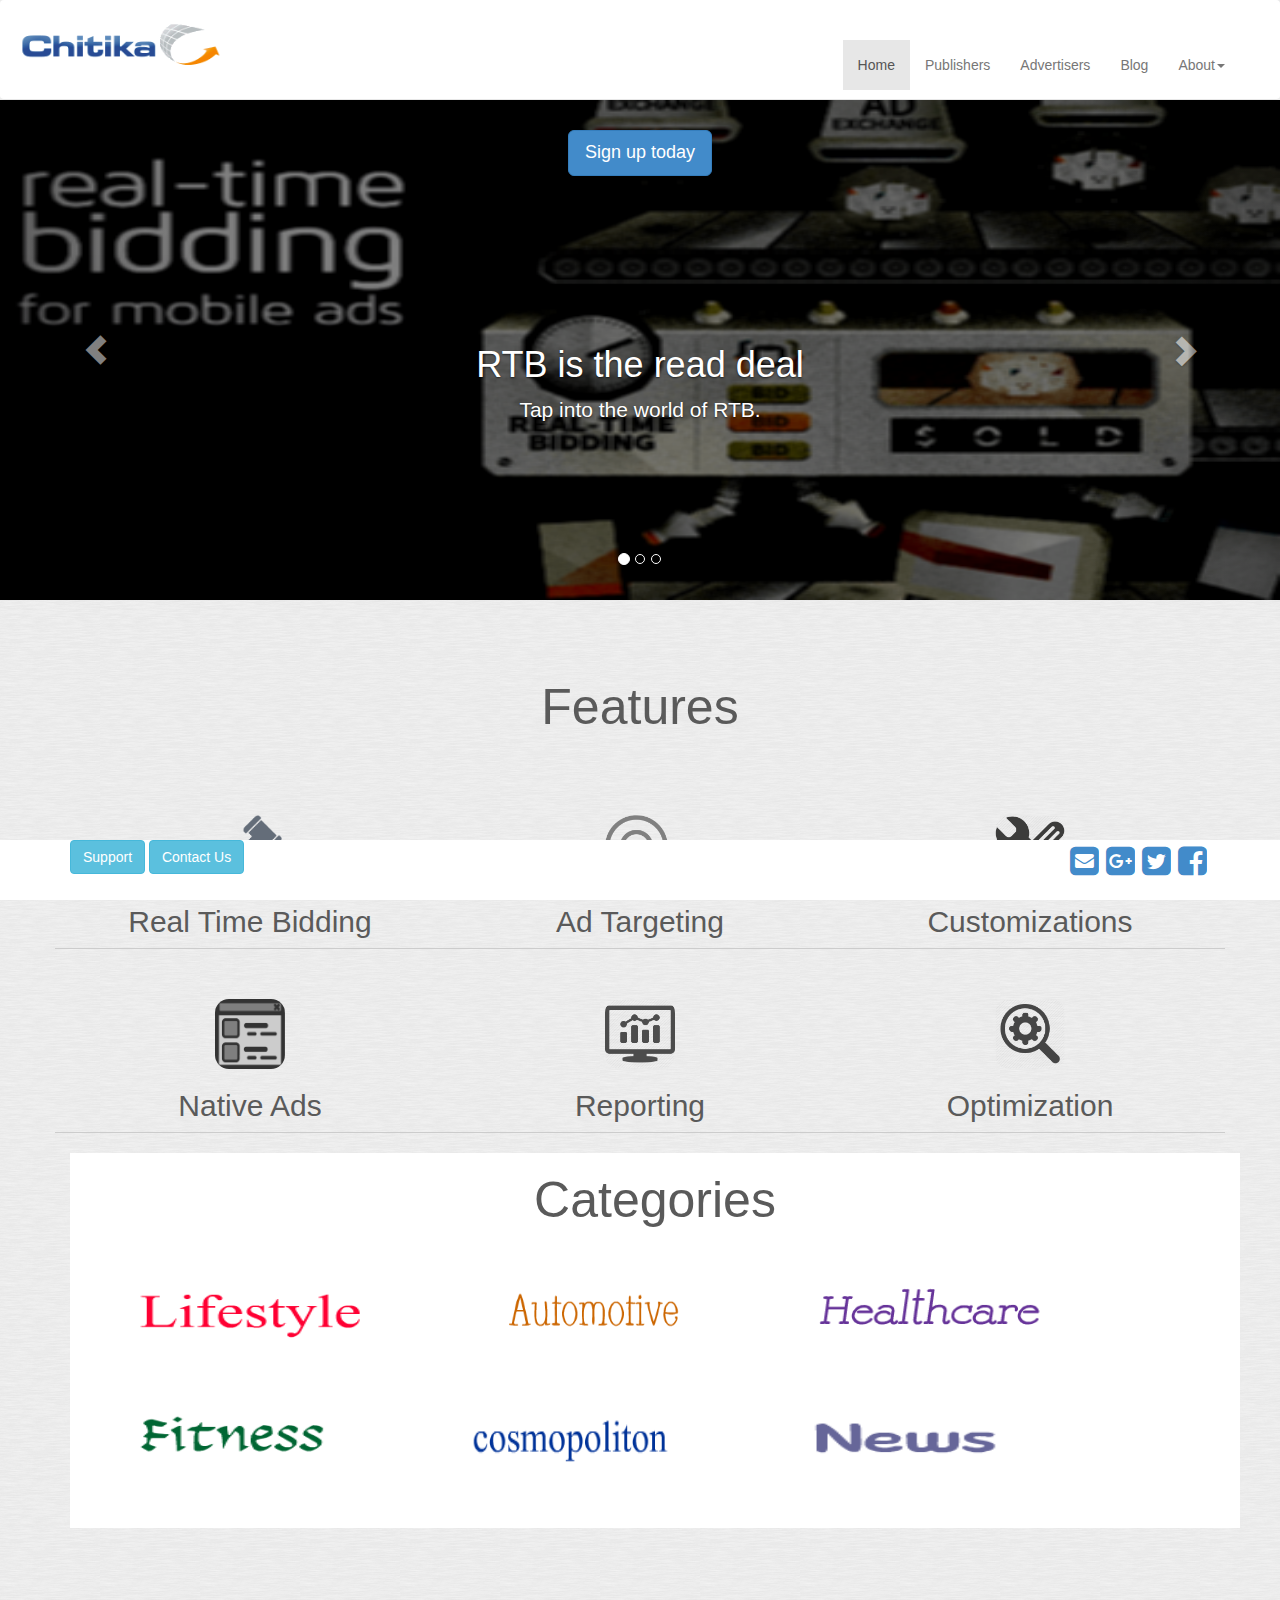
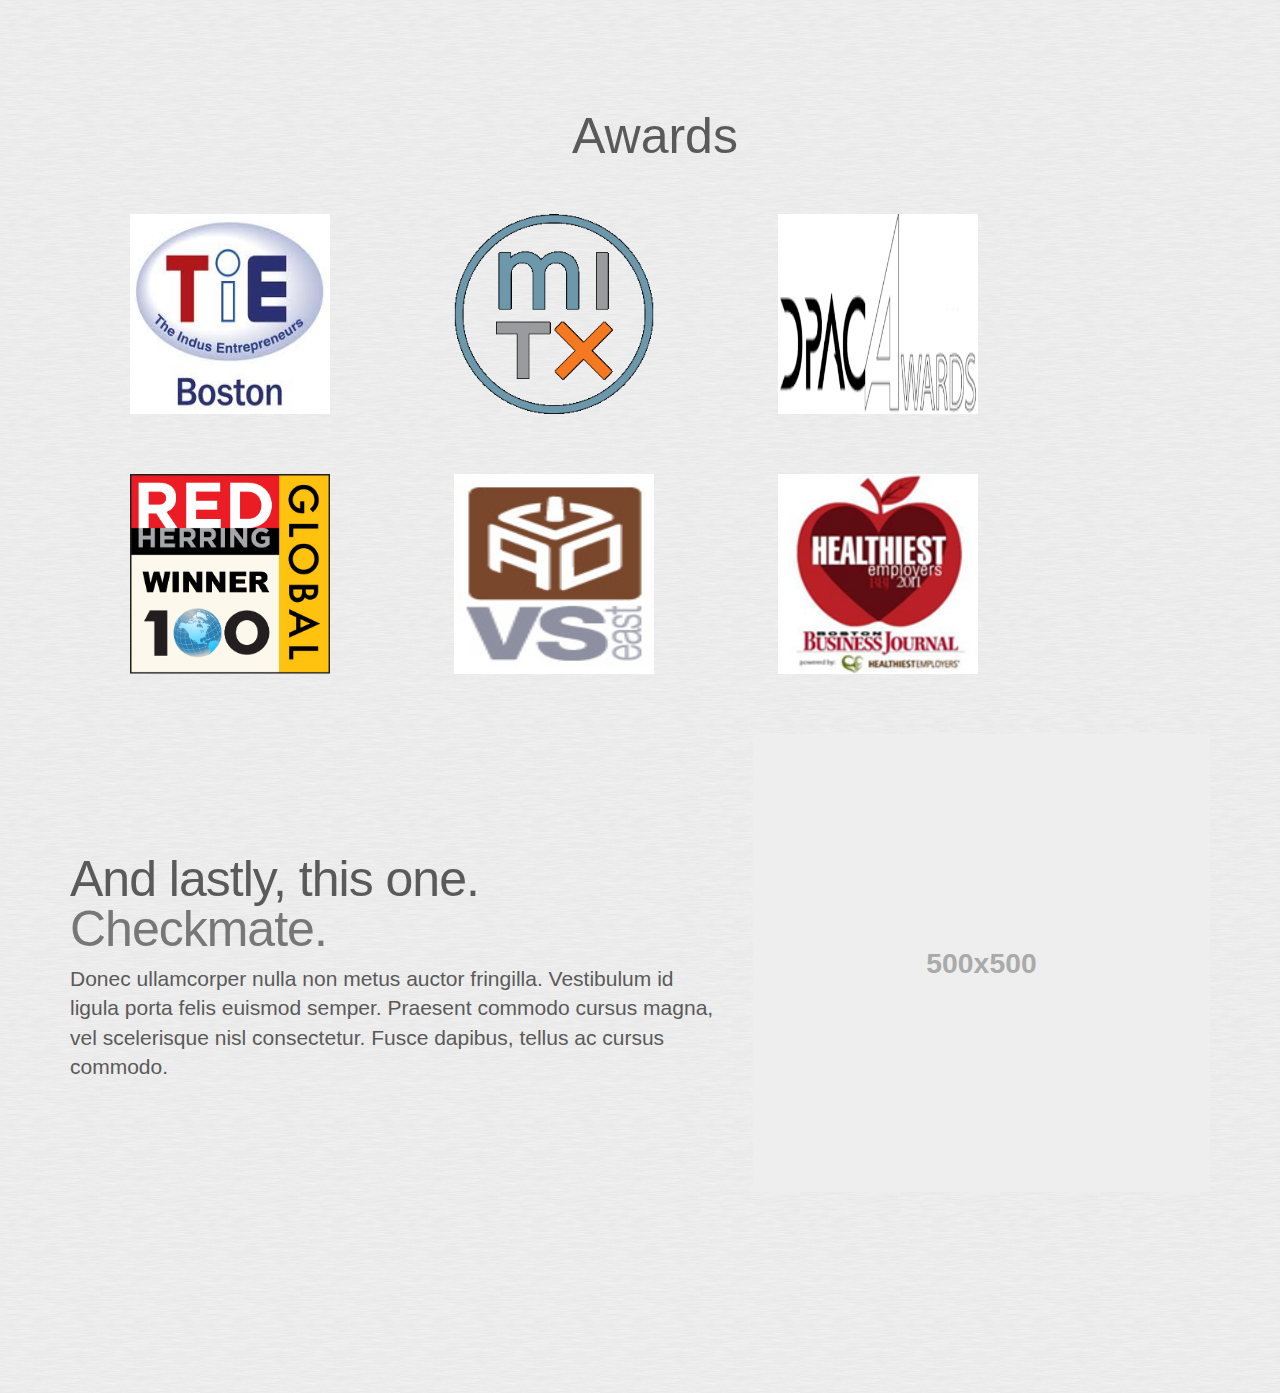
<file: index.html>
<!DOCTYPE html>
<html lang="en">
  <head>
    <meta charset="utf-8">
    <meta http-equiv="X-UA-Compatible" content="IE=edge">
    <meta name="viewport" content="width=device-width, initial-scale=1">
    <meta name="description" content="">
    <meta name="author" content="">
    <link rel="icon" href="favicon.ico">

    <title>Chitika | Online Advertising Network</title>

    <!-- Bootstrap core CSS -->
    <link href="css/bootstrap.min.css" rel="stylesheet">

    <!-- Just for debugging purposes. Don't actually copy these 2 lines! -->
    <!--[if lt IE 9]><script src="../../assets/js/ie8-responsive-file-warning.js"></script><![endif]-->
    <script src="js/ie-emulation-modes-warning.js"></script>

    <!--chitika specific scripts-->	

    <!-- IE10 viewport hack for Surface/desktop Windows 8 bug -->
    <script src="js/ie10-viewport-bug-workaround.js"></script>

    <!-- HTML5 shim and Respond.js IE8 support of HTML5 elements and media queries -->
    <!--[if lt IE 9]>
      <script src="https://oss.maxcdn.com/html5shiv/3.7.2/html5shiv.min.js"></script>
      <script src="https://oss.maxcdn.com/respond/1.4.2/respond.min.js"></script>
    <![endif]-->

    <!-- Custom styles for this template -->
    <link href="carousel.css" rel="stylesheet">
  </head>
<!-- NAVBAR
================================================== -->
  <body>
    <nav class="navbar-wrapper">
      <div class="container">

        <div class="navbar navbar-default navbar-fixed-top" role="navigation">
          <div class="container">
            <div class="navbar-header">
              <button type="button" class="navbar-toggle" data-toggle="collapse" data-target=".navbar-collapse">
                <span class="sr-only">Toggle navigation</span>
                <span class="icon-bar"></span>
                <span class="icon-bar"></span>
                <span class="icon-bar"></span>
              </button>
              <a class="navbar-brand" href="#"><img class="ch_logo" src="img/chitika-www-logo.gif" alt="Chitika | Online Advertising Network"></a>
            </div>
            <div class="navbar-collapse collapse">
              <ul class="nav navbar-nav">
                <li class="active"><a href="#">Home</a></li>
                <li><a href="#publisher">Publishers</a></li>
                <li><a href="#advertisers">Advertisers</a></li>
                <li><a href="#blog">Blog</a></li>
                <li class="dropdown">
                  <a href="#" class="dropdown-toggle" data-toggle="dropdown">About<span class="caret"></span></a>
                  <ul class="dropdown-menu" role="menu">
                    <li><a href="#">Technology</a></li>
                    <li><a href="#">Methodology</a></li>
                    <li><a href="#">Careers</a></li>
                    <li><a href="#">Press Center</a></li>
                    <li><a href="#">Contact Us</a></li>
                  </ul>
                </li>
              </ul>
            </div>
          </div>
        </div>

      </div>
    </nav>


    <!-- Carousel
    ================================================== -->
    <div class="overlay"><a class="btn btn-lg btn-primary" href="#" role="button">Sign up today</a></div>
    <div id="myCarousel" class="carousel slide" data-ride="carousel">
      <!-- Indicators -->
      <ol class="carousel-indicators">
        <li data-target="#myCarousel" data-slide-to="0" class="active"></li>
        <li data-target="#myCarousel" data-slide-to="1"></li>
        <li data-target="#myCarousel" data-slide-to="2"></li>
      </ol>
      <div class="carousel-inner">
        <div class="item active">
          <img src="img/rtb.png" alt="First slide">
          <div class="container">
            <div class="carousel-caption">
              <h1>RTB is the read deal</h1>
              <p>Tap into the world of RTB.</p>
              <p><a class="btn btn-lg btn-primary" href="#" role="button" style="visibility: hidden;">Sign up today</a></p>
            </div>
          </div>
        </div>
        <div class="item">
          <img src="img/10years_seal.png" alt="Second slide">
          <div class="container">
            <div class="carousel-caption">
              <h1>10 years!!.</h1>
              <p>We are a 10+ year old firm, and we get shit done!</p>
              <p><a class="btn btn-lg btn-primary" href="#" role="button" style="visibility: hidden;">Learn more</a></p>
            </div>
          </div>
        </div>
        <div class="item">
          <img src="img/stats.jpg" alt="Third slide">
          <div class="container">
            <div class="carousel-caption">
              <h1>These stats</h1>
              <p>will force you to sign up with us.</p>
              <p><a class="btn btn-lg btn-primary" href="#" role="button" style="visibility: hidden;">Browse gallery</a></p>
            </div>
          </div>
        </div>
      </div>
      <a class="left carousel-control" href="#myCarousel" role="button" data-slide="prev"><span class="glyphicon glyphicon-chevron-left"></span></a>
      <a class="right carousel-control" href="#myCarousel" role="button" data-slide="next"><span class="glyphicon glyphicon-chevron-right"></span></a>
    </div><!-- /.carousel -->



    <!-- Marketing messaging and featurettes
    ================================================== -->
    <!-- Wrap the rest of the page in another container to center all the content. -->

    <div class="container marketing">

      <!-- Three columns of text below the carousel -->
	<h2 class="cent ">Features </h2>
      <div class="row">
        <div class="col-lg-4">
          <img class="img-circle" src="img/featuresicons/RTB.png" alt="Real Time Bidding" style="width: 70px; height: 70px;">
          <h2>Real Time Bidding</h2>
        </div><!-- /.col-lg-4 -->
        <div class="col-lg-4">
          <img class="img-circle" src="img/featuresicons/ad_targeting.png" alt="Targeted Ads" style="width: 70px; height: 70px;">
          <h2>Ad Targeting</h2>
        </div><!-- /.col-lg-4 -->
        <div class="col-lg-4">
          <img class="img-circle" src="img/featuresicons/customization.png" alt="Customizations" style="width: 70px; height: 70px;">
          <h2>Customizations</h2>
        </div><!-- /.col-lg-4 -->
        <div class="col-lg-4">
		<img class="img-circle" src="img/featuresicons/native_ad.png" alt="Native ads" style="width: 70px; height: 70px;">
          <h2>Native Ads</h2>

        </div><!-- /.col-lg-4 -->
        <div class="col-lg-4">
          <img class="img-circle" src="img/featuresicons/Reporting.png" alt="Reporting" style="width: 70px; height: 70px;">
          <h2>Reporting</h2>

        </div><!-- /.col-lg-4 -->

        <div class="col-lg-4">
          <img class="img-circle" src="img/featuresicons/Optimization.png" alt="Optimization" style="width: 70px; height: 70px;">
          <h2>Optimization</h2>

        </div><!-- /.col-lg-4 -->
      </div><!-- /.row -->


      <!-- START THE FEATURETTES -->
	<div class="container categories white_div">
          <h2 class="cent ">Categories </h2>
		<div class="row row-centered">
			<img class="col-centered" src="img/categories/1.png" alt="Yahoo" width="249" height="65">
			<img class="col-centered" src="img/categories/2.png" alt="Elle" width="185" height="65">
			<img class="col-centered" src="img/categories/3.png" alt="Good housekeeping" width="248" height="65">
			<img class="col-centered" src="img/categories/4.png" alt="Forbes" width="212" height="65"> 
			<img class="col-centered" src="img/categories/5.png" alt="Reuters" width="212" height="65">
			<img class="col-centered" src="img/categories/6.png" alt="RoadTrack" width="224" height="65">
		</div>
	</div>

      <hr class="featurette-divider">

	<div class="container categories">
          <h2 class="cent ">Awards </h2>
		<div class="row row-centered">
			<img class="col-centered" src="img/awards/1.png" alt="Yahoo" width="200" height="200">
			<img class="col-centered" src="img/awards/2.gif" alt="Elle" width="200" height="200">
			<img class="col-centered" src="img/awards/3.png" alt="Good housekeeping" width="200" height="200">
			<img class="col-centered" src="img/awards/4.png" alt="Forbes" width="200" height="200"> 
			<img class="col-centered" src="img/awards/5.jpg" alt="Reuters" width="200" height="200">
			<img class="col-centered" src="img/awards/6.jpg" alt="RoadTrack" width="200" height="200">
		</div>
	</div>


      <div class="row featurette" >
        <div class="col-md-7">
          <h2 class="featurette-heading">And lastly, this one. <span class="text-muted">Checkmate.</span></h2>
          <p class="lead">Donec ullamcorper nulla non metus auctor fringilla. Vestibulum id ligula porta felis euismod semper. Praesent commodo cursus magna, vel scelerisque nisl consectetur. Fusce dapibus, tellus ac cursus commodo.</p>
        </div>
        <div class="col-md-5">
          <img class="featurette-image img-responsive" data-src="holder.js/500x500/auto" alt="Generic placeholder image">
        </div>
      </div>

      <hr class="featurette-divider">

      <!-- /END THE FEATURETTES -->





    </div><!-- /.container -->

      <!-- FOOTER -->
<link href="//maxcdn.bootstrapcdn.com/font-awesome/4.1.0/css/font-awesome.min.css" rel="stylesheet">
<link href="https://maxcdn.bootstrapcdn.com/bootstrap/3.3.5/css/bootstrap.min.css" rel="stylesheet" integrity="sha256-MfvZlkHCEqatNoGiOXveE8FIwMzZg4W85qfrfIFBfYc= sha512-dTfge/zgoMYpP7QbHy4gWMEGsbsdZeCXz7irItjcC3sPUFtf0kuFbDz/ixG7ArTxmDjLXDmezHubeNikyKGVyQ==" crossorigin="anonymous">

    <div class="footer">
      <div class="container">
		<button type="button" class="btn btn-info">Support</button>
		<button type="button" class="btn btn-info">Contact Us</button>


		        <a style="float:right;" href="https://www.facebook.com/bootsnipp"><i id="social-fb" class="fa fa-facebook-square fa-3x social"></i></a>
			    <a style="float:right;" href="https://twitter.com/bootsnipp"><i id="social-tw" class="fa fa-twitter-square fa-3x social"></i></a>
			    <a style="float:right;" href="https://plus.google.com/+Bootsnipp-page"><i id="social-gp" class="fa fa-google-plus-square fa-3x social"></i></a>
			    <a style="float:right;" href="mailto:bootsnipp@gmail.com"><i id="social-em" class="fa fa-envelope-square fa-3x social"></i></a>


      </div>
    </div>



    <!-- Bootstrap core JavaScript
    ================================================== -->
    <!-- Placed at the end of the document so the pages load faster -->
    <script src="https://ajax.googleapis.com/ajax/libs/jquery/1.11.1/jquery.min.js"></script>
    <script src="js/bootstrap.min.js"></script>
    <script src="js/docs.min.js"></script>
    <script src="js/carousel.js"></script>
  </body>
</html>
</file>
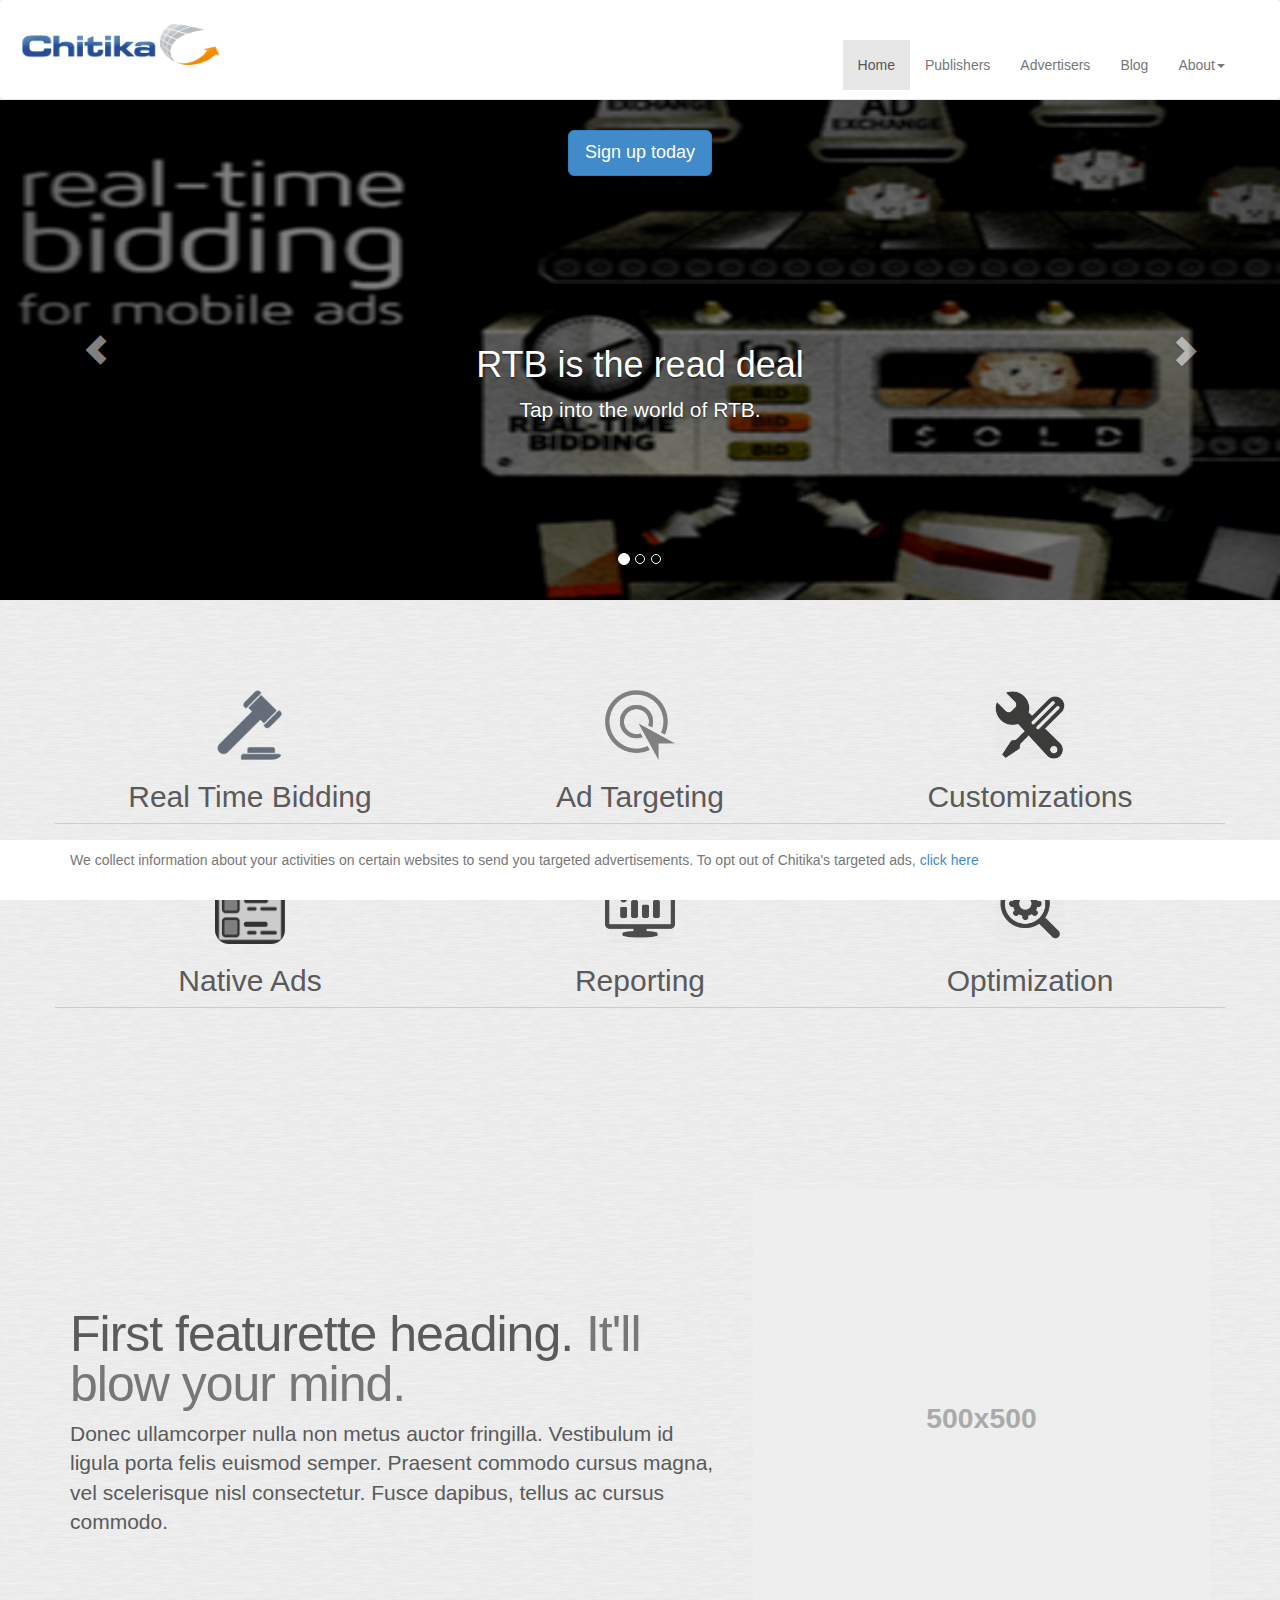
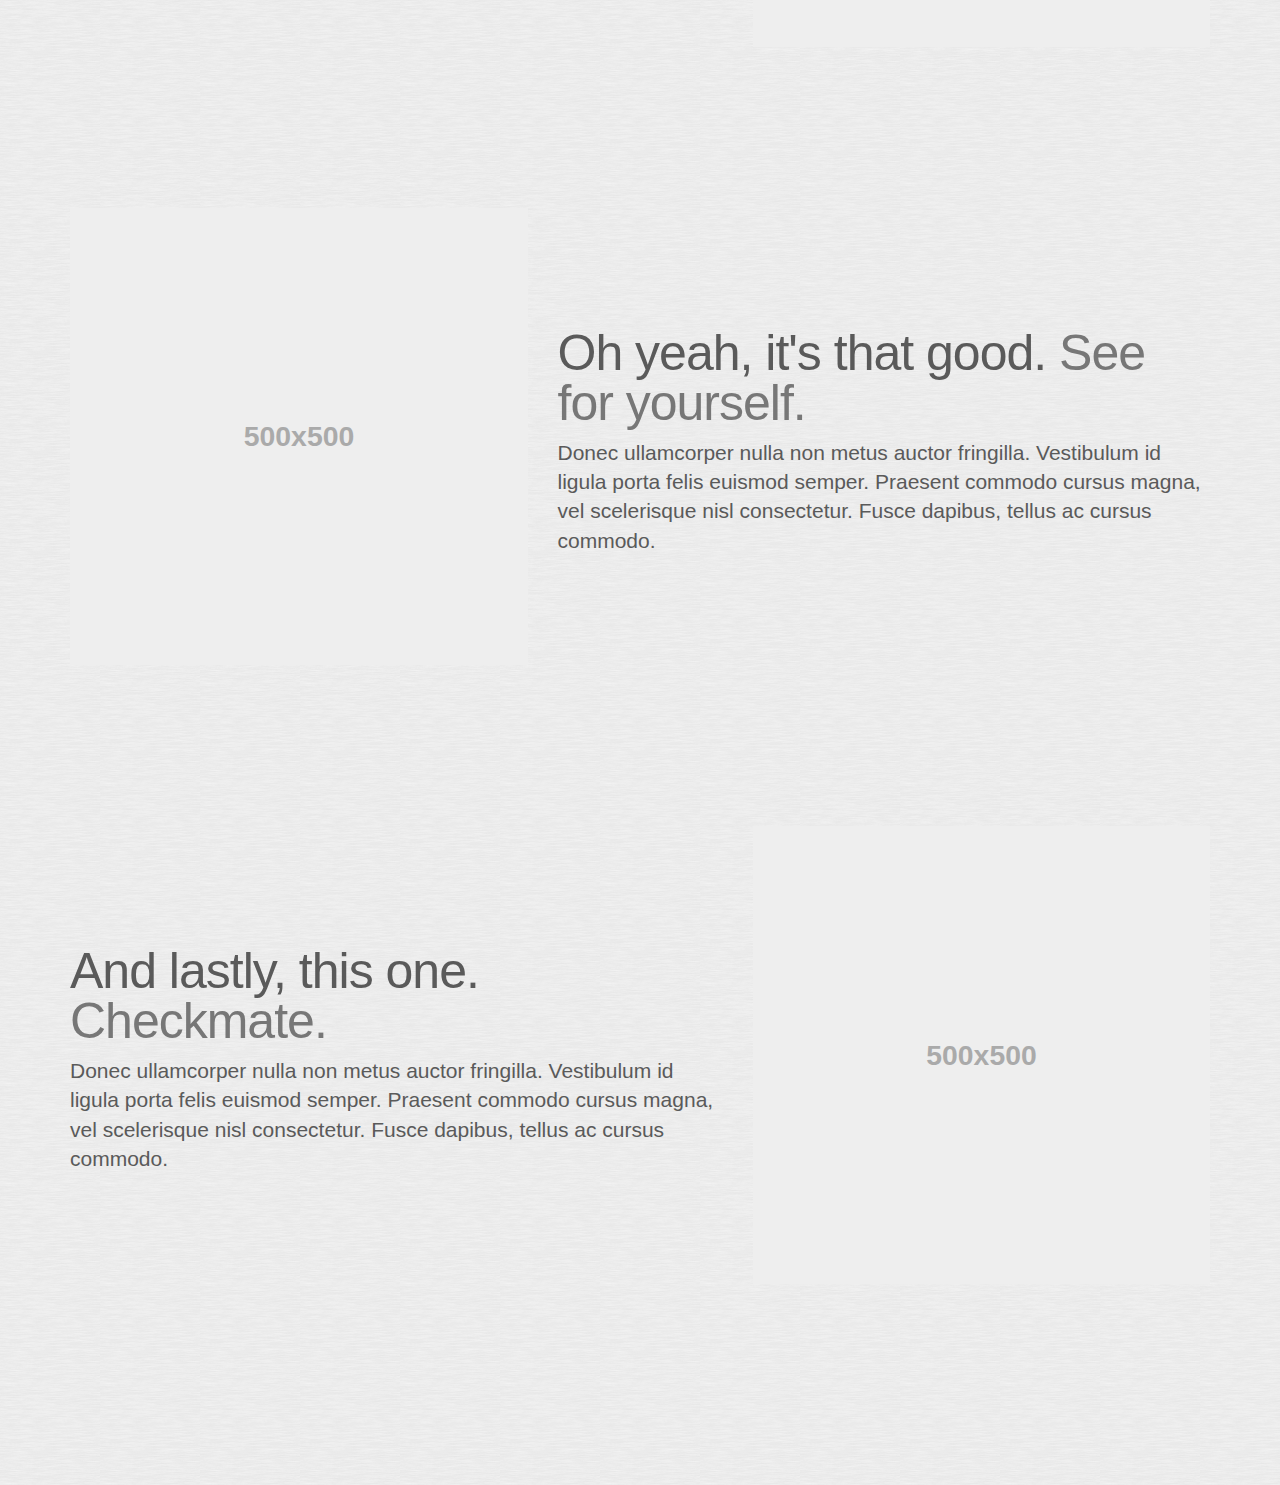
<file: index2.html>
<!DOCTYPE html>
<html lang="en">
  <head>
    <meta charset="utf-8">
    <meta http-equiv="X-UA-Compatible" content="IE=edge">
    <meta name="viewport" content="width=device-width, initial-scale=1">
    <meta name="description" content="">
    <meta name="author" content="">
    <link rel="icon" href="favicon.ico">

    <title>Chitika | Online Advertising Network</title>

    <!-- Bootstrap core CSS -->
    <link href="css/bootstrap.min.css" rel="stylesheet">

    <!-- Just for debugging purposes. Don't actually copy these 2 lines! -->
    <!--[if lt IE 9]><script src="../../assets/js/ie8-responsive-file-warning.js"></script><![endif]-->
    <script src="js/ie-emulation-modes-warning.js"></script>

    <!--chitika specific scripts-->	

    <!-- IE10 viewport hack for Surface/desktop Windows 8 bug -->
    <script src="js/ie10-viewport-bug-workaround.js"></script>

    <!-- HTML5 shim and Respond.js IE8 support of HTML5 elements and media queries -->
    <!--[if lt IE 9]>
      <script src="https://oss.maxcdn.com/html5shiv/3.7.2/html5shiv.min.js"></script>
      <script src="https://oss.maxcdn.com/respond/1.4.2/respond.min.js"></script>
    <![endif]-->

    <!-- Custom styles for this template -->
    <link href="carousel.css" rel="stylesheet">
  </head>
<!-- NAVBAR
================================================== -->
  <body>
    <nav class="navbar-wrapper">
      <div class="container">

        <div class="navbar navbar-default navbar-fixed-top" role="navigation">
          <div class="container">
            <div class="navbar-header">
              <button type="button" class="navbar-toggle" data-toggle="collapse" data-target=".navbar-collapse">
                <span class="sr-only">Toggle navigation</span>
                <span class="icon-bar"></span>
                <span class="icon-bar"></span>
                <span class="icon-bar"></span>
              </button>
              <a class="navbar-brand" href="#"><img class="ch_logo" src="img/chitika-www-logo.gif" alt="Chitika | Online Advertising Network"></a>
            </div>
            <div class="navbar-collapse collapse">
              <ul class="nav navbar-nav">
                <li class="active"><a href="#">Home</a></li>
                <li><a href="#publisher">Publishers</a></li>
                <li><a href="#advertisers">Advertisers</a></li>
                <li><a href="#blog">Blog</a></li>
                <li class="dropdown">
                  <a href="#" class="dropdown-toggle" data-toggle="dropdown">About<span class="caret"></span></a>
                  <ul class="dropdown-menu" role="menu">
                    <li><a href="#">Technology</a></li>
                    <li><a href="#">Methodology</a></li>
                    <li><a href="#">Careers</a></li>
                    <li><a href="#">Press Center</a></li>
                    <li><a href="#">Contact Us</a></li>
                  </ul>
                </li>
              </ul>
            </div>
          </div>
        </div>

      </div>
    </nav>


    <!-- Carousel
    ================================================== -->
    <div class="overlay"><a class="btn btn-lg btn-primary" href="#" role="button">Sign up today</a></div>
    <div id="myCarousel" class="carousel slide" data-ride="carousel">
      <!-- Indicators -->
      <ol class="carousel-indicators">
        <li data-target="#myCarousel" data-slide-to="0" class="active"></li>
        <li data-target="#myCarousel" data-slide-to="1"></li>
        <li data-target="#myCarousel" data-slide-to="2"></li>
      </ol>
      <div class="carousel-inner">
        <div class="item active">
          <img src="img/rtb.png" alt="First slide">
          <div class="container">
            <div class="carousel-caption">
              <h1>RTB is the read deal</h1>
              <p>Tap into the world of RTB.</p>
              <p><a class="btn btn-lg btn-primary" href="#" role="button" style="visibility: hidden;">Sign up today</a></p>
            </div>
          </div>
        </div>
        <div class="item">
          <img src="img/10years_seal.png" alt="Second slide">
          <div class="container">
            <div class="carousel-caption">
              <h1>10 years!!.</h1>
              <p>We are a 10+ year old firm, and we get shit done!</p>
              <p><a class="btn btn-lg btn-primary" href="#" role="button" style="visibility: hidden;">Learn more</a></p>
            </div>
          </div>
        </div>
        <div class="item">
          <img src="img/stats.jpg" alt="Third slide">
          <div class="container">
            <div class="carousel-caption">
              <h1>These stats</h1>
              <p>will force you to sign up with us.</p>
              <p><a class="btn btn-lg btn-primary" href="#" role="button" style="visibility: hidden;">Browse gallery</a></p>
            </div>
          </div>
        </div>
      </div>
      <a class="left carousel-control" href="#myCarousel" role="button" data-slide="prev"><span class="glyphicon glyphicon-chevron-left"></span></a>
      <a class="right carousel-control" href="#myCarousel" role="button" data-slide="next"><span class="glyphicon glyphicon-chevron-right"></span></a>
    </div><!-- /.carousel -->



    <!-- Marketing messaging and featurettes
    ================================================== -->
    <!-- Wrap the rest of the page in another container to center all the content. -->

    <div class="container marketing">

      <!-- Three columns of text below the carousel -->

      <div class="row">
        <div class="col-lg-4">
          <img class="img-circle" src="img/featuresicons/RTB.png" alt="Real Time Bidding" style="width: 70px; height: 70px;">
          <h2>Real Time Bidding</h2>
        </div><!-- /.col-lg-4 -->
        <div class="col-lg-4">
          <img class="img-circle" src="img/featuresicons/ad_targeting.png" alt="Targeted Ads" style="width: 70px; height: 70px;">
          <h2>Ad Targeting</h2>
        </div><!-- /.col-lg-4 -->
        <div class="col-lg-4">
          <img class="img-circle" src="img/featuresicons/customization.png" alt="Customizations" style="width: 70px; height: 70px;">
          <h2>Customizations</h2>
        </div><!-- /.col-lg-4 -->
        <div class="col-lg-4">
		<img class="img-circle" src="img/featuresicons/native_ad.png" alt="Native ads" style="width: 70px; height: 70px;">
          <h2>Native Ads</h2>

        </div><!-- /.col-lg-4 -->
        <div class="col-lg-4">
          <img class="img-circle" src="img/featuresicons/Reporting.png" alt="Reporting" style="width: 70px; height: 70px;">
          <h2>Reporting</h2>

        </div><!-- /.col-lg-4 -->

        <div class="col-lg-4">
          <img class="img-circle" src="img/featuresicons/Optimization.png" alt="Optimization" style="width: 70px; height: 70px;">
          <h2>Optimization</h2>

        </div><!-- /.col-lg-4 -->
      </div><!-- /.row -->


      <!-- START THE FEATURETTES -->

      <hr class="featurette-divider">

      <div class="row featurette">
        <div class="col-md-7">
          <h2 class="featurette-heading">First featurette heading. <span class="text-muted">It'll blow your mind.</span></h2>
          <p class="lead">Donec ullamcorper nulla non metus auctor fringilla. Vestibulum id ligula porta felis euismod semper. Praesent commodo cursus magna, vel scelerisque nisl consectetur. Fusce dapibus, tellus ac cursus commodo.</p>
        </div>
        <div class="col-md-5">
          <img class="featurette-image img-responsive" data-src="holder.js/500x500/auto" alt="Generic placeholder image">
        </div>
      </div>

      <hr class="featurette-divider">

      <div class="row featurette">
        <div class="col-md-5">
          <img class="featurette-image img-responsive" data-src="holder.js/500x500/auto" alt="Generic placeholder image">
        </div>
        <div class="col-md-7">
          <h2 class="featurette-heading">Oh yeah, it's that good. <span class="text-muted">See for yourself.</span></h2>
          <p class="lead">Donec ullamcorper nulla non metus auctor fringilla. Vestibulum id ligula porta felis euismod semper. Praesent commodo cursus magna, vel scelerisque nisl consectetur. Fusce dapibus, tellus ac cursus commodo.</p>
        </div>
      </div>

      <hr class="featurette-divider">

      <div class="row featurette">
        <div class="col-md-7">
          <h2 class="featurette-heading">And lastly, this one. <span class="text-muted">Checkmate.</span></h2>
          <p class="lead">Donec ullamcorper nulla non metus auctor fringilla. Vestibulum id ligula porta felis euismod semper. Praesent commodo cursus magna, vel scelerisque nisl consectetur. Fusce dapibus, tellus ac cursus commodo.</p>
        </div>
        <div class="col-md-5">
          <img class="featurette-image img-responsive" data-src="holder.js/500x500/auto" alt="Generic placeholder image">
        </div>
      </div>

      <hr class="featurette-divider">

      <!-- /END THE FEATURETTES -->





    </div><!-- /.container -->

      <!-- FOOTER -->

    <div class="footer">
      <div class="container">
        <p class="text-muted">We collect information about your activities on certain websites to send you targeted advertisements. To opt out of Chitika's targeted ads, <a>click here</a></p>
      </div>
    </div>



    <!-- Bootstrap core JavaScript
    ================================================== -->
    <!-- Placed at the end of the document so the pages load faster -->
    <script src="https://ajax.googleapis.com/ajax/libs/jquery/1.11.1/jquery.min.js"></script>
    <script src="js/bootstrap.min.js"></script>
    <script src="js/docs.min.js"></script>
    <script src="js/carousel.js"></script>
  </body>
</html>
</file>
<file: carousel.css>
/* GLOBAL STYLES
-------------------------------------------------- */
/* Padding below the footer and lighter body text */

body {
  padding-bottom: 40px;
  color: #5a5a5a;
  background-color: #E4E0E0;
  background-image: url('img/backgrounds/bg_metal.gif');
}

.ch_logo  {
  height:300%;
  width:110%;
  -webkit-transition: all .5s;
  -moz-transition: all .5s;
  transition: all .5s;
}

@-moz-document url-prefix() {
.ch_logo  {
  height:250%;
  width:70%;
  -webkit-transition: all .5s;
  -moz-transition: all .5s;
  transition: all .5s;
}

}
/* CUSTOMIZE THE NAVBAR
-------------------------------------------------- */

.navbar-default {
  background-color: #FFFFFF;
  border-color: #e7e7e7;
}

/* Special class on .container surrounding .navbar, used for positioning it into place. */
.navbar-wrapper {
  position: absolute;
  top: 0;
  right: 0;
  left: 0;
  z-index: 20;
}

/* Flip around the padding for proper display in narrow viewports */
.navbar-wrapper > .container {
  padding-right: 0;
  padding-left: 0;
}
.navbar-wrapper .navbar {
  padding-right: 15px;
  padding-left: 15px;
}
.navbar-wrapper .navbar .container {
  width: auto;
}
.navbar-nav {
  float: right !important;
  margin-top: 40px;
  padding-right: 25px;
  -webkit-transition: all .5s;
  -moz-transition: all .5s;
  transition: all .5s;
}

.navbar{
  min-height: 50px;
  height: 100px;
  -webkit-transition: all .5s;
  -moz-transition: all .5s;
  transition: all .5s;
}

nav.shrink .navbar-nav  {
  margin-top: 0px;
  -webkit-transition: all .5s;
  -moz-transition: all .5s;
  transition: all .5s;
}

nav.shrink .navbar{
  min-height: 50px;
  height: 50px;
  -webkit-transition: all .5s;
  -moz-transition: all .5s;
  transition: all .5s;
}

nav.shrink .ch_logo  {
  margin-top: 0px;
  height: 150%;
  width: 65%;
  -webkit-transition: all .5s;
  -moz-transition: all .5s;
  transition: all .5s;
}


/* CAROUSEL OVERLAY BUTTON
---------------------------------------------------*/

.overlay { 
  color:#fff;
  position:absolute;
  z-index:12;
  top:130px;
  left:0;
  width:100%;
  text-align:center;
}


/* CUSTOMIZE THE CAROUSEL
-------------------------------------------------- */

/* Carousel base class */
.carousel {
  height: 500px;
  margin-bottom: 60px;
  margin-top: 100px;
}
/* Since positioning the image, we need to help out the caption */
.carousel-caption {
  margin-bottom: 60px !important;
  z-index: 10;
}

/* Declare heights because of positioning of img element */
.carousel .item {
  height: 500px;
  background-color: #777;
}
.carousel-inner > .item > img {
  position: absolute;
  top: 0;
  left: 0;
  min-width: 100%;
  height: 500px;
}



/* MARKETING CONTENT
-------------------------------------------------- */

/* Center align the text within the three columns below the carousel */
.marketing .col-lg-4 {
  margin-bottom: 20px;
  text-align: center;
  padding-top: 30px;
  border-bottom: 1px solid #ccc;
}
.marketing h2 {
  font-weight: normal;
}
.marketing .col-lg-4 p {
  margin-right: 10px;
  margin-left: 10px;
}

.img-circle {
  border-radius: 20%;
}

/* CATEGORIES
-----------------------------------*/
.container .categories{
height:auto;
}
.categories ul {
  padding:0 0 0 0;
  margin:0 0 0 0;
}
.categories ul li {
  list-style:none;
  margin-bottom:25px;
}
.categories img { 
  margin: 0 60px 60px;
}

.col-centered {
    display:inline-block;
    float:none;
    /* reset the text-align */
    margin-left:auto;
    margin-right:auto;
}

/* Featurettes
------------------------- */
.white_div{
  background-color: white;
}
.cent{
  text-align:center;
  margin-bottom:50px;
  font-size: 50px
}
.featurette-divider {
  margin: 80px 0; /* Space out the Bootstrap <hr> more */
}

/* Thin out the marketing headings */
.featurette-heading {
  font-weight: 300;
  line-height: 1;
  letter-spacing: -1px;
}

/* Stiky FOOTER
----------------------------------------------------*/

.footer {
  position: fixed;
  bottom: 0;
  width: 100%;
  /* Set the fixed height of the footer here */
  height: 60px;
  background-color: white;
}

.text-muted {
  padding-top: 10px;
}

/* SOCIAL MEDIA 
--------------------------------------------*/
.social:hover {
     -webkit-transform: scale(1.1);
     -moz-transform: scale(1.1);
     -o-transform: scale(1.1);
 }
 .social {
     -webkit-transform: scale(0.8);
     /* Browser Variations: */
     
     -moz-transform: scale(0.8);
     -o-transform: scale(0.8);
     -webkit-transition-duration: 0.5s;
     -moz-transition-duration: 0.5s;
     -o-transition-duration: 0.5s;
 }

/*
    Multicoloured Hover Variations
*/
 
 #social-fb:hover {
     color: #3B5998;
 }
 #social-tw:hover {
     color: #4099FF;
 }
 #social-gp:hover {
     color: #d34836;
 }
 #social-em:hover {
     color: #f39c12;
 }
/* RESPONSIVE CSS
-------------------------------------------------- */

@media (min-width: 768px) {

  /* Navbar positioning foo */
  .navbar-wrapper {
    margin-top: 20px;
  }
  .navbar-wrapper .container {
    padding-right: 15px;
    padding-left: 15px;
  }
  .navbar-wrapper .navbar {
    padding-right: 0;
    padding-left: 0;
  }

  /* The navbar becomes detached from the top, so we round the corners */
  .navbar-wrapper .navbar {
    border-radius: 4px;
  }

  /* Bump up size of carousel content */
  .carousel-caption p {
    font-size: 21px;
    line-height: 1.4;
  }

  .featurette-heading {
    font-size: 50px;
  }
}

@media (min-width: 992px) {
  .featurette-heading {
    margin-top: 120px;
  }
}
</file>
